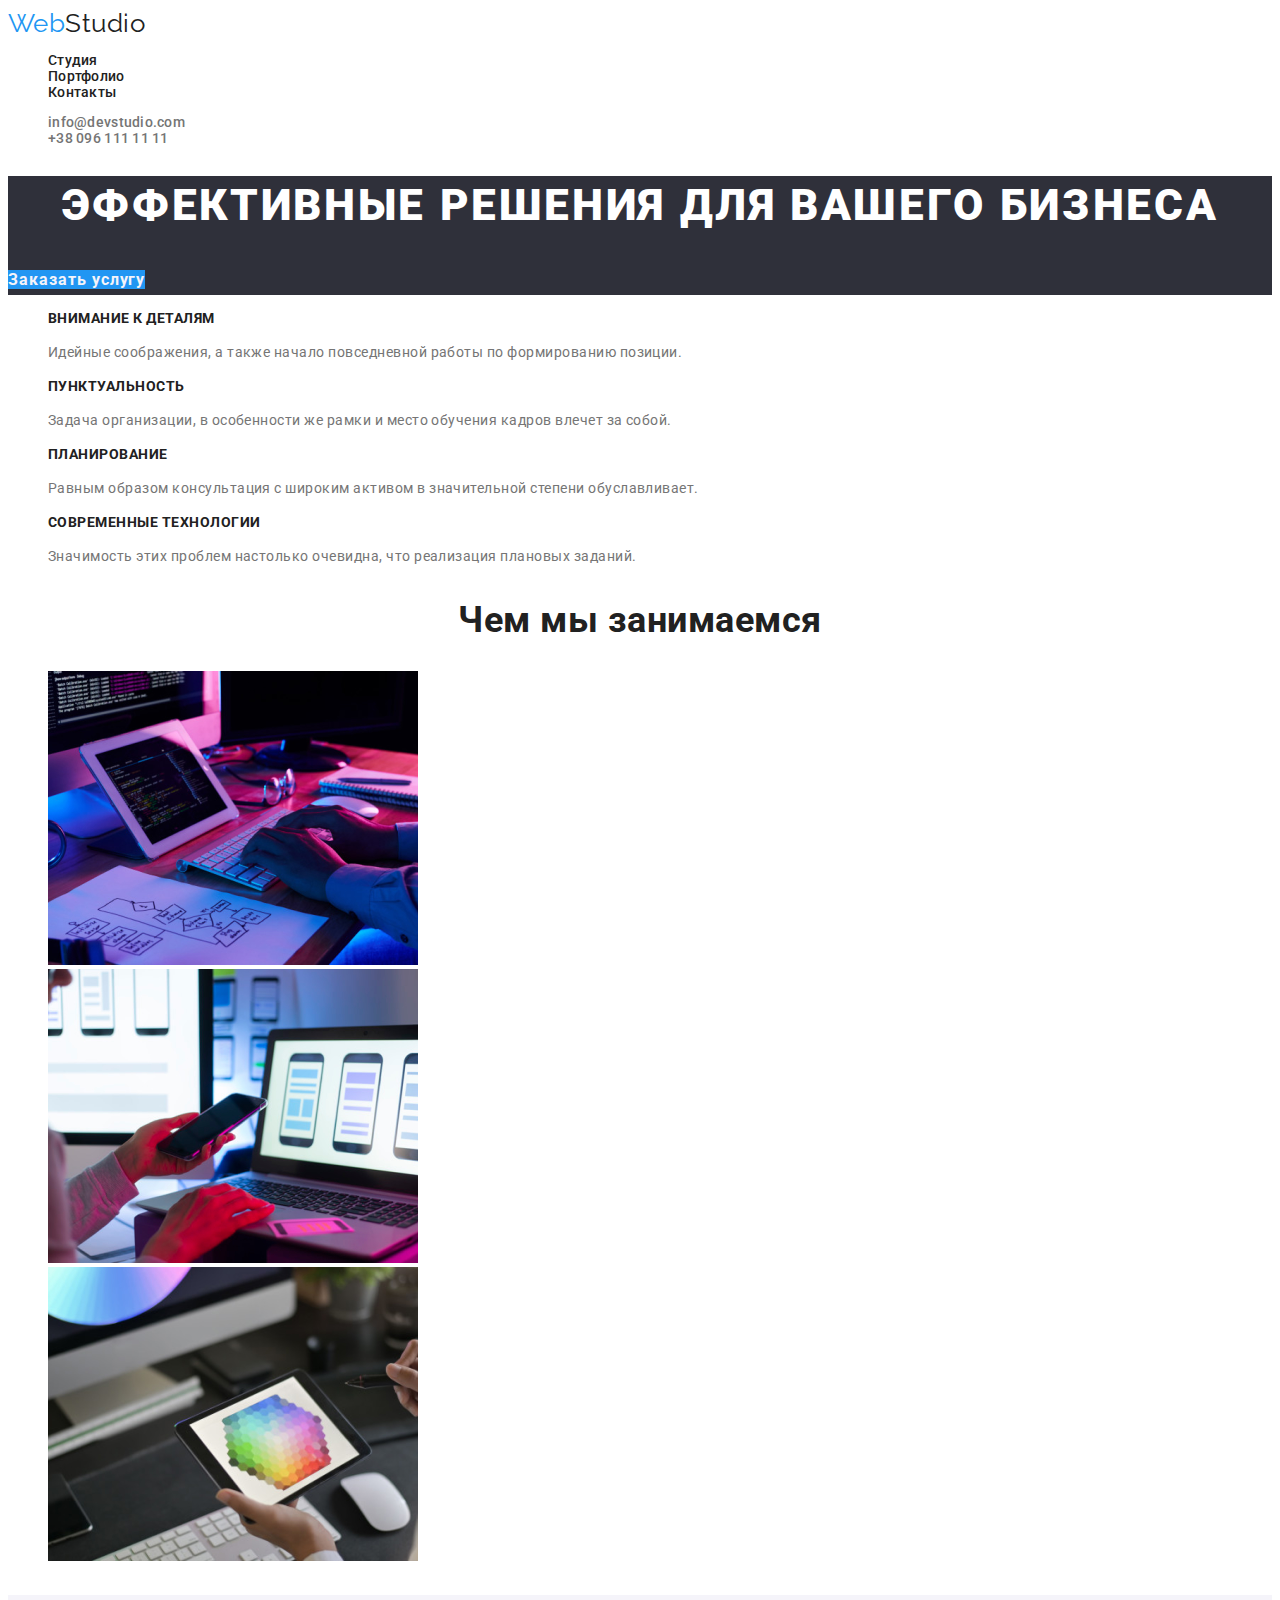
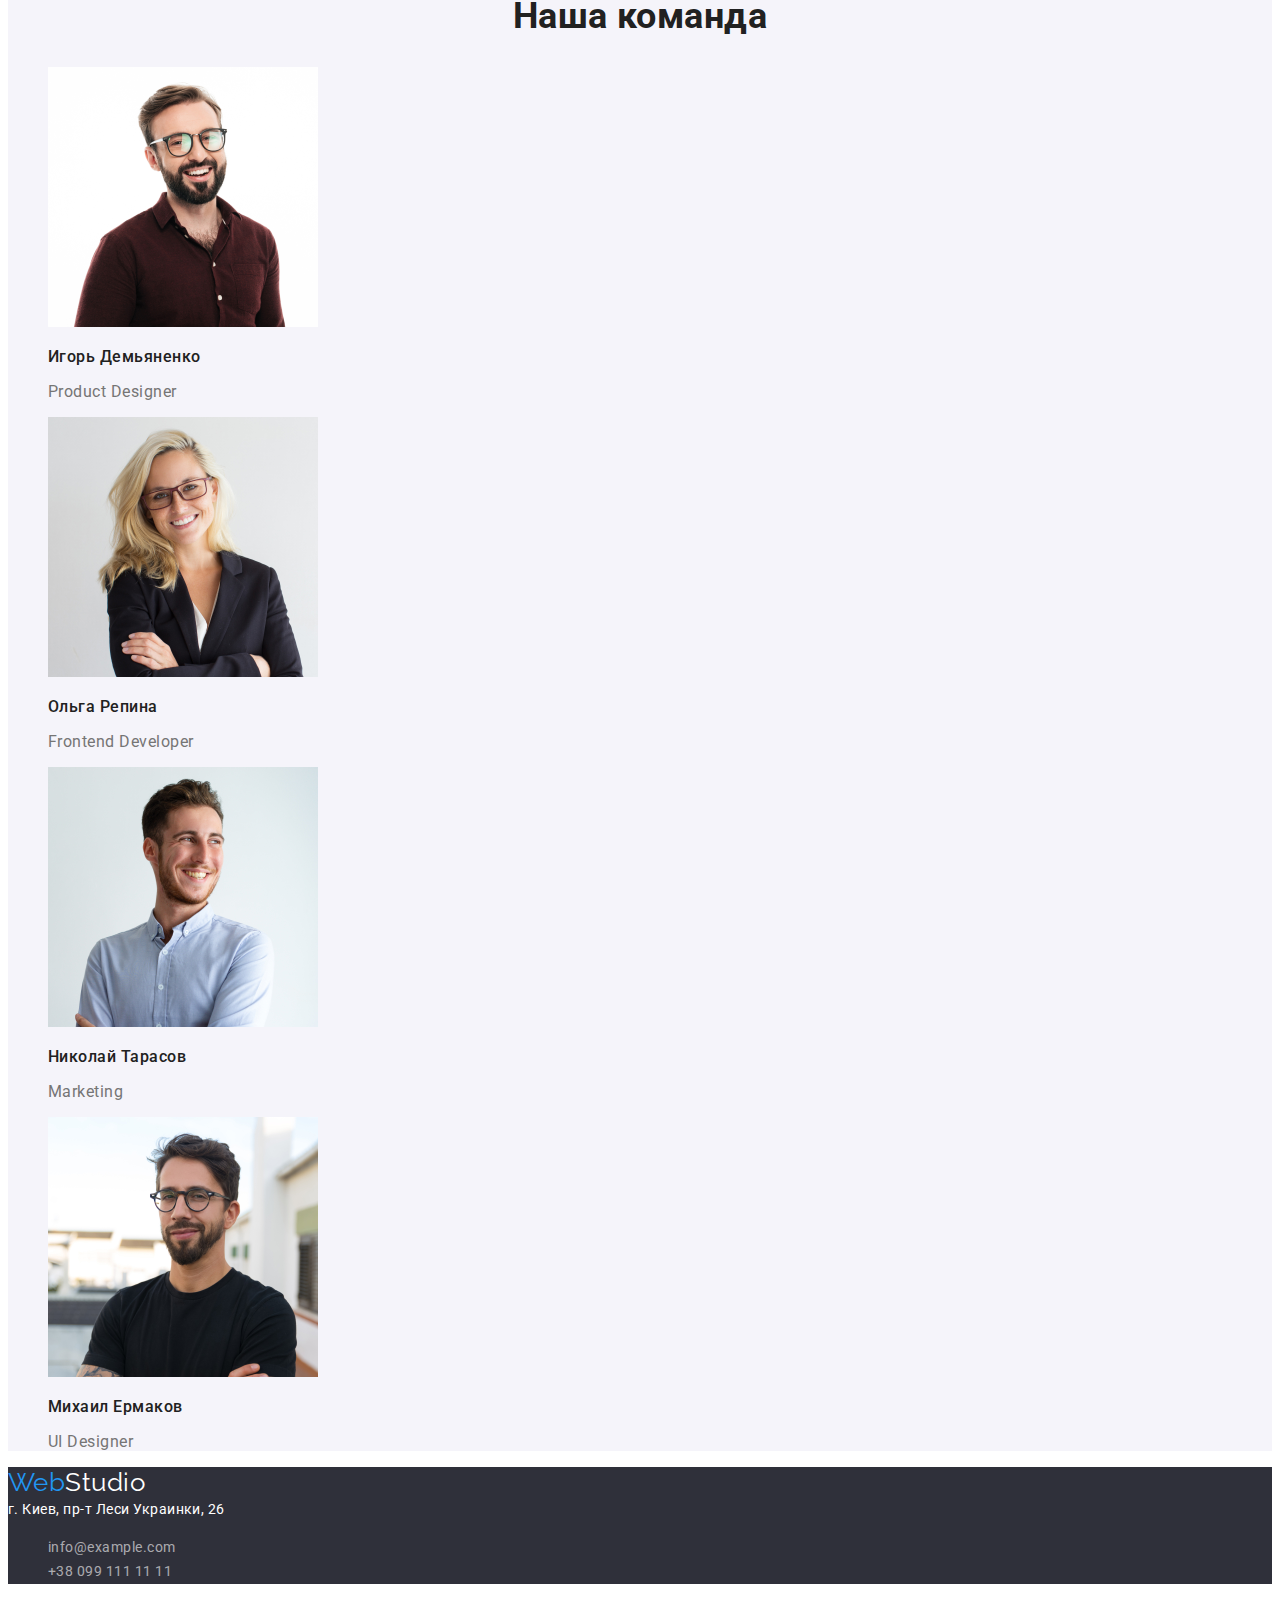
<file: index.html>
<!DOCTYPE html>
<html lang="ru">
<head>
    <meta charset="UTF-8">
    <meta http-equiv="X-UA-Compatible" content="IE=edge">
    <meta name="viewport" content="width=device-width, initial-scale=1.0">
    <link href="https://fonts.googleapis.com/css2?family=Raleway:wght@700&family=Roboto:wght@400;500;700;900&display=swap" rel="stylesheet">
    <link rel="stylesheet" href="./css/styles.css">
    <title>WebStudio</title>
</head>
<body>
    <header>
        <a href="" class="logo upper"><span class="logo-part">Web</span>Studio</a>
        <nav>
            <ul class="site-nav list">
                <li>
                    <a href="./index.html">Студия</a>
                </li>
                <li>
                    <a href="./portfolio.html">Портфолио</a>
                </li>
                <li>
                    <a href="">Контакты</a>
                </li>
            </ul>
        </nav>
            <ul class=" auth-nav list">
                <li>
                    <a href="mailto:info@devstudio.com" target="_blank">info@devstudio.com</a>
                </li>
                <li>
                    <a href="tel:0961111111">+38 096 111 11 11</a>
                </li>
            
            </ul>
        
    </header>
    
    <main>
        <section class="hero">
            <h1>Эффективные решения для вашего бизнеса</h1>
            <a href="http://" class="hero-link button" >Заказать услугу</a>
        </section>

        <section class="advantages">
            <!-- our advantages -->
            <ul class="list">
                <li>
                    <h3>Внимание к деталям</h3>
                    <p>Идейные соображения, а также начало повседневной работы по формированию позиции.</p>
                </li>
                <li>

                    <h3>Пунктуальность</h3>
                    <p>Задача организации, в особенности же рамки и место обучения кадров влечет за собой.</p>
                </li>
                <li>

                    <h3>Планирование</h3>
                    <p>Равным образом консультация с широким активом в значительной степени обуславливает.</p>
                </li>
                <li>

                    <h3>Современные технологии</h3>
                    <p>Значимость этих проблем настолько очевидна, что реализация плановых заданий.</p>
                </li>
            </ul>
        </section>

        <section class="ocupation">
            <h2>Чем мы занимаемся</h2>
            <ul class="list">
                <li>
                    <a href="">
                        <img src="./images/21.jpg" alt="Экран планшета и руки на клавиатруре" width="370">
                    </a>
                </li>
                <li>
                    <a href="">
                        <img src="./images/22.jpg" alt="Человек использует компьютер и смартфон" width="370">
                    </a>
                </li>
                <li>
                    <a href="">
                        <img src="./images/23.jpg" alt="планшет в руке" width="370">
                    </a>
                </li>
            </ul>
        </section>

        <section class="our-team">
            <h2 >Наша команда</h2>
            <ul class="list">
                <li>
                    
                    <img src="./images/1.jpg" alt="Игорь Демьяненко" width=270>
                    <h3>Игорь Демьяненко</h3>
                    <p>Product Designer</p>
                    
                </li>
                <li>
                    
                    <img src="./images/2.jpg" alt="Ольга Репина" width=270>
                    <h3>Ольга Репина</h3>
                    <p>Frontend Developer</p>
                    
                </li>
                <li>
                    
                    <img src="./images/3.jpg" alt="Николай Тарасов" width=270>
                    <h3>Николай Тарасов</h3>
                    <p>Marketing</p>
                    
                </li>
                <li>
                    
                    <img src="./images/4.jpg" alt="Михаил Ермаков" width=270>
                    <h3>Михаил Ермаков</h3>
                    <p>UI Designer</p>
                    
                </li>
            </ul>
        </section>
    </main>
    <footer>
        <a href="" class="down logo "><span class="logo-part">Web</span>Studio</a>
        <address>
            <span>г. Киев, пр-т Леси Украинки, 26</span>
            <ul class="list">
                <li>
                    <a href="mailto:info@example.com" target="_blank">info@example.com</a>

                </li>
                <li>
                    <a href="tel:0961111111">+38 099 111 11 11</a>

                </li>
            </ul>
        </address>    

    </footer>
    
</body>
</html>
</file>
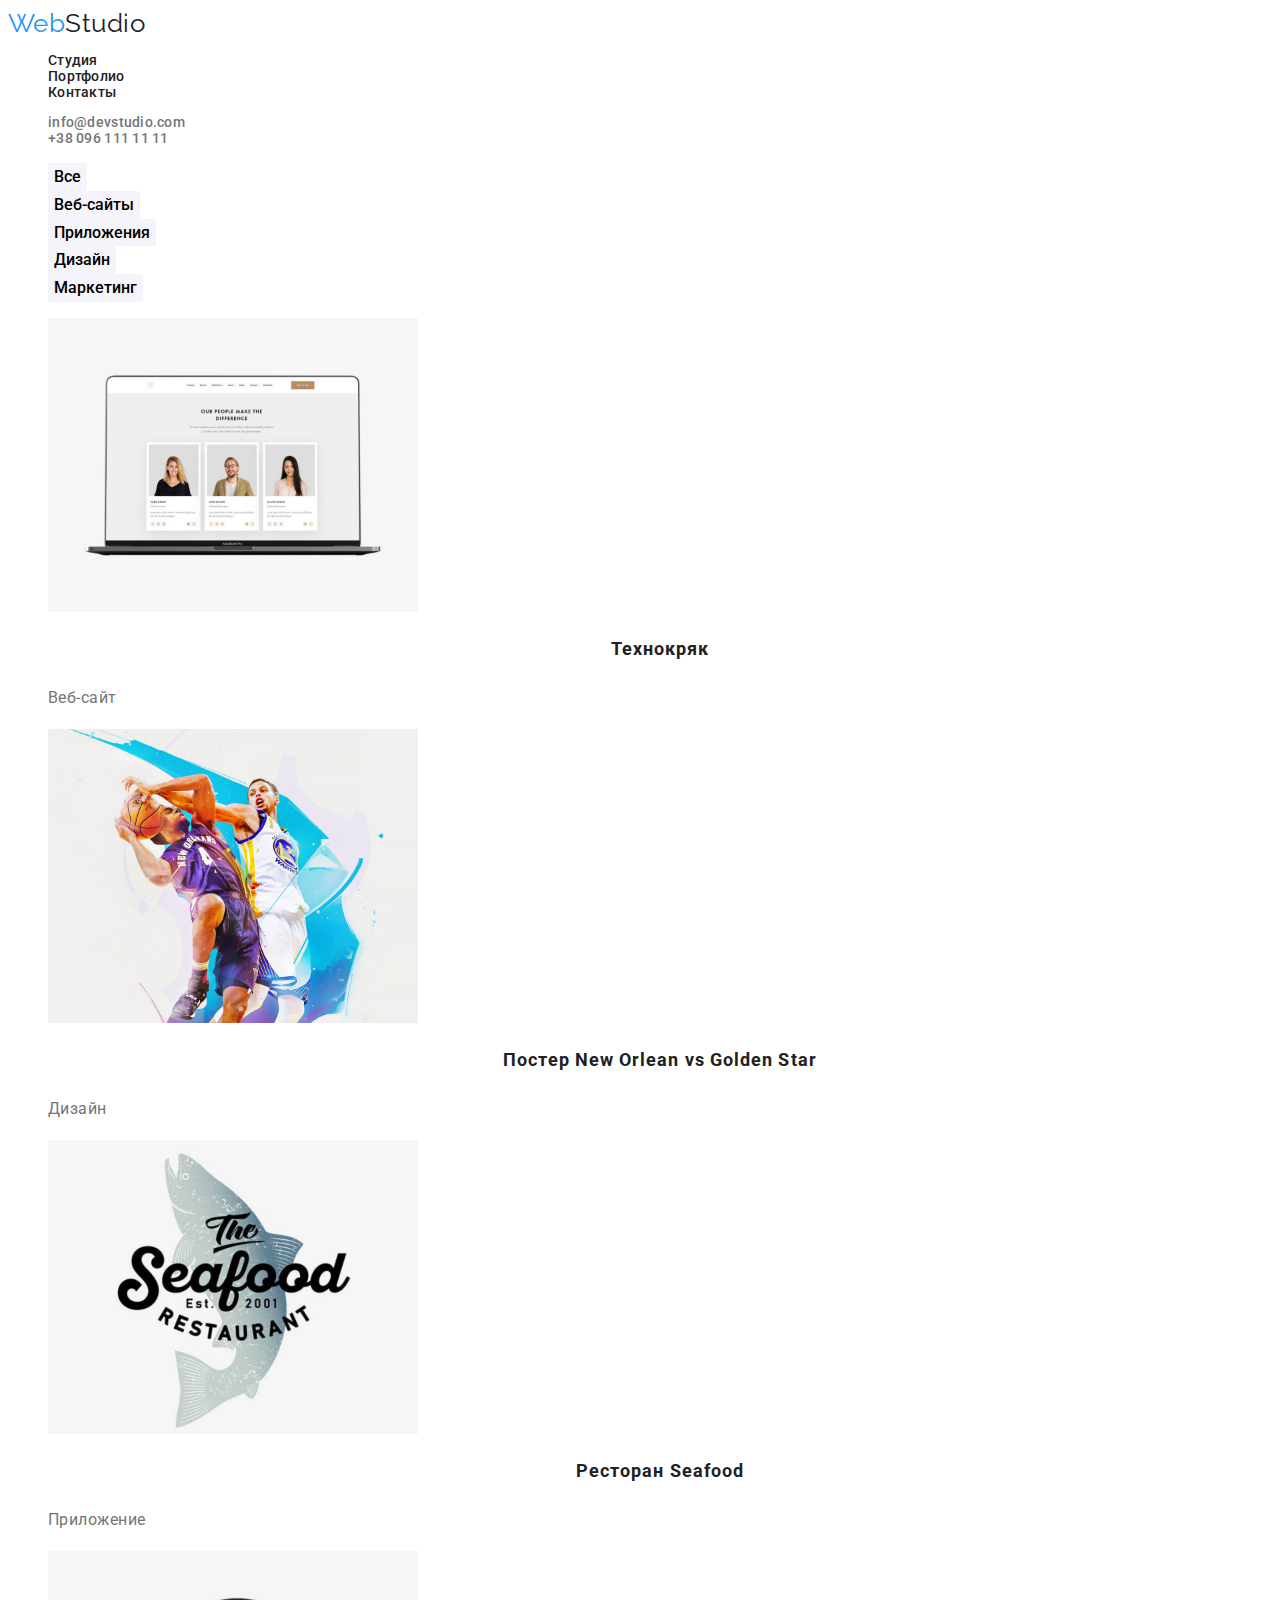
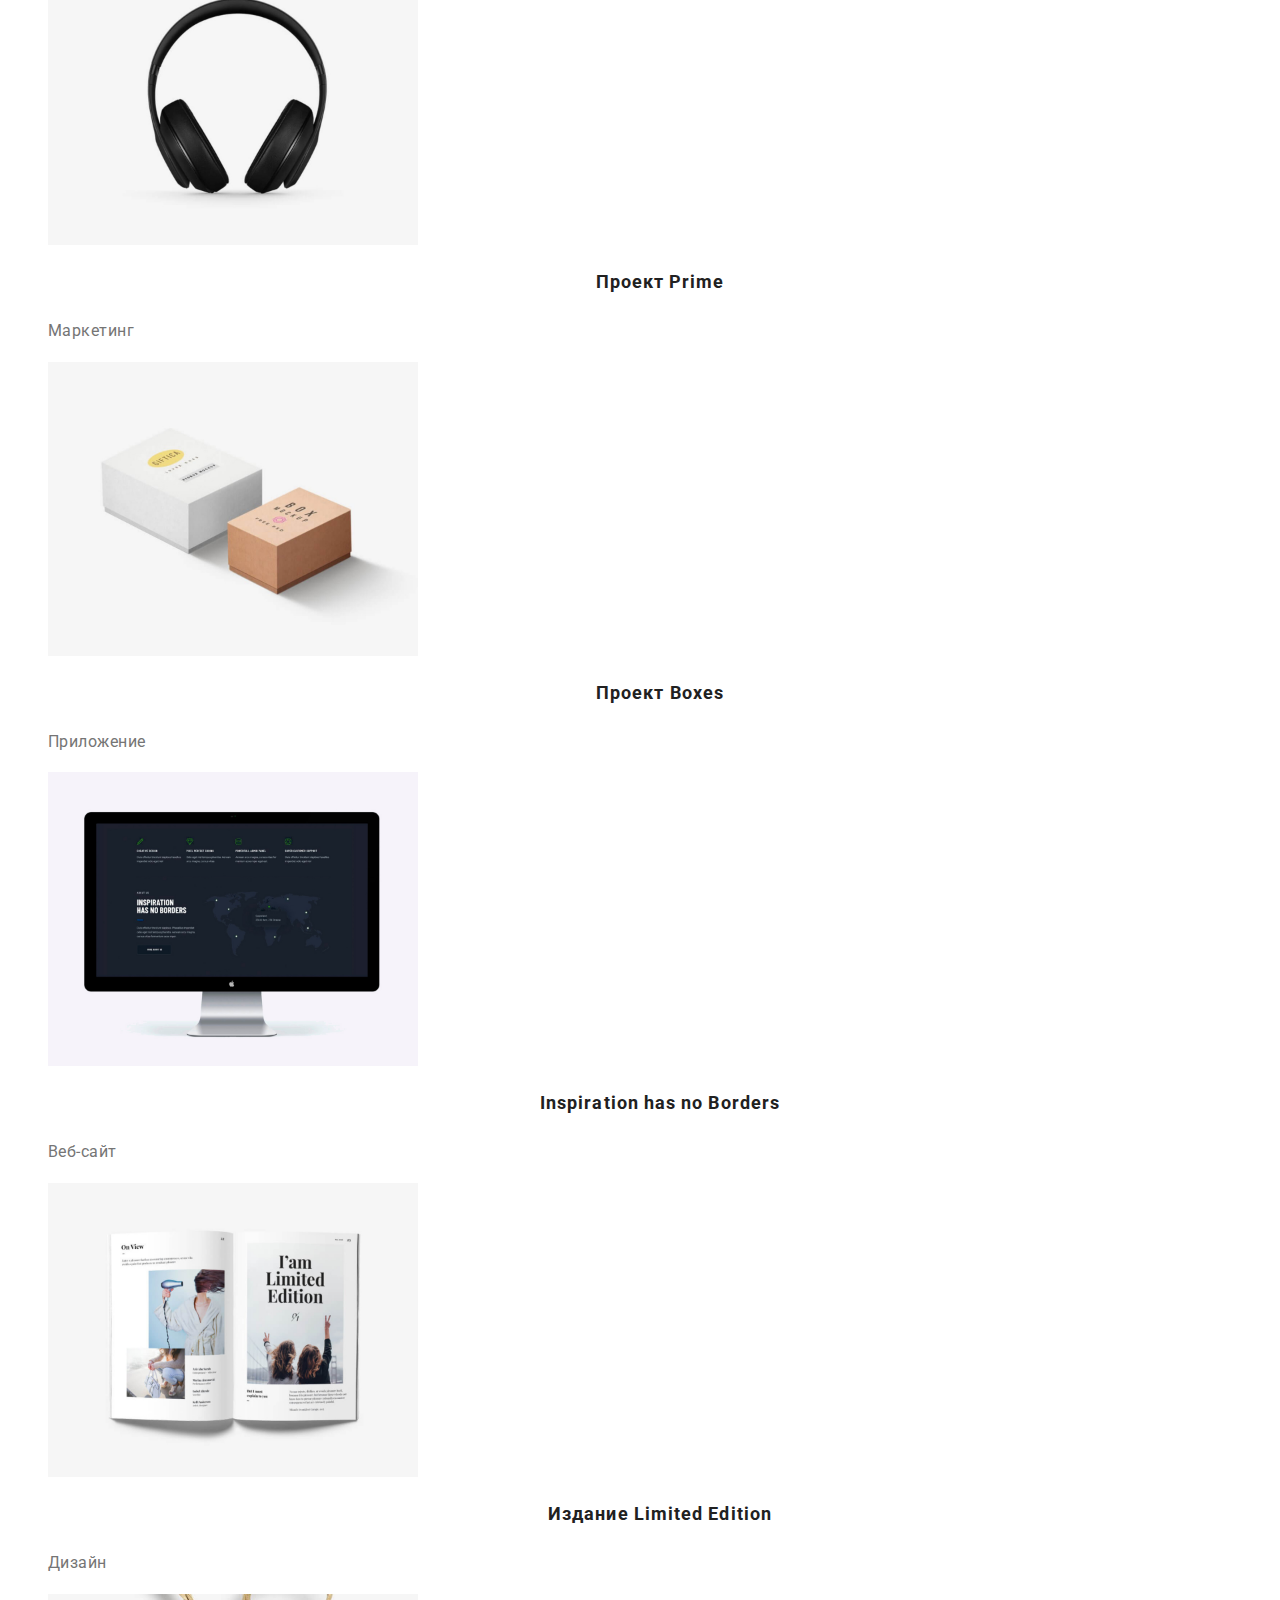
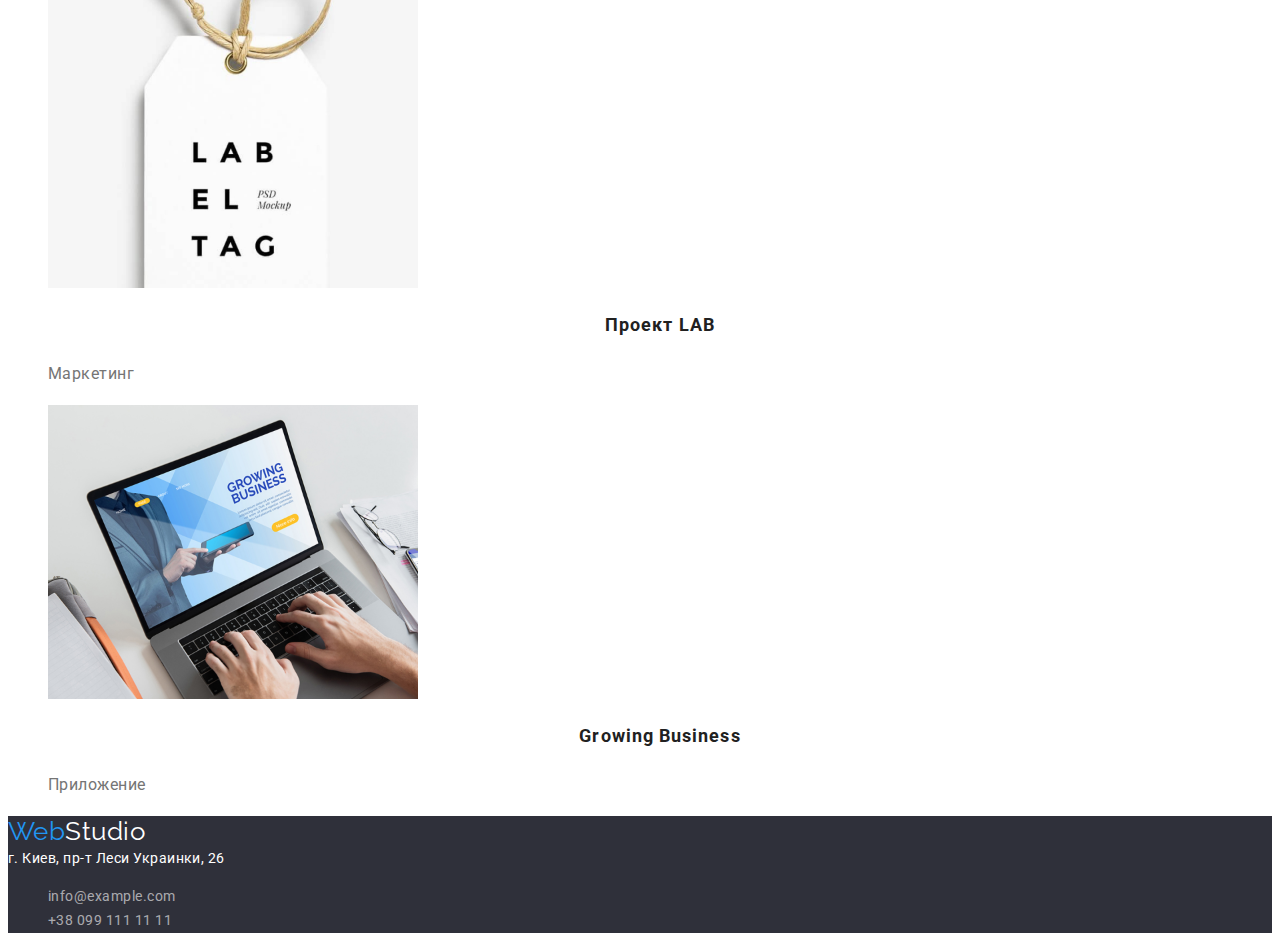
<file: portfolio.html>
<!DOCTYPE html>
<html lang="ru">
<head>
    <meta charset="UTF-8">
    <meta http-equiv="X-UA-Compatible" content="IE=edge">
    <meta name="viewport" content="width=device-width, initial-scale=1.0">
    <link href="https://fonts.googleapis.com/css2?family=Raleway:wght@700&family=Roboto:wght@400;500;700;900&display=swap" rel="stylesheet">
    <link rel="stylesheet" href="./css/styles.css">
    <title>Portfolio</title>
</head>
<body>
    <header>
        <a href="./index.html" class="logo upper"><span class="logo-part">Web</span>Studio</a>
        <nav>
            <ul class="site-nav list">
                <li>
                    <a href="./index.html">Студия</a>
                </li>
                <li>
                    <a href="./portfolio.html">Портфолио</a>
                </li>
                <li>
                    <a href="">Контакты</a>
                </li>
            </ul>
        </nav>
            <ul class=" auth-nav list">
                <li>
                    <a href="mailto:info@devstudio.com" target="_blank">info@devstudio.com</a>
                </li>
                <li>
                    <a href="tel:0961111111">+38 096 111 11 11</a>
                </li>
            </ul>
        
    </header>
    
    <main>
        <section>
            <ul class="filter list">
                <li><button>Все</button></li>
                <li><button>Веб-сайты</button></li>
                <li><button>Приложения</button></li>
                <li><button>Дизайн</button></li>
                <li><button>Маркетинг</button></li>
            </ul>
            <ul class="projects list">
                <li>
                    <a href="">
                        <img src="./images/Portfolio1.jpg" alt="Ноутбук с фото людей на экране" width="370">
                        <h2>Технокряк</h2>
                        <p>Веб-сайт</p> 
                    </a>
                    
                </li>
                <li>
                    <a href="">
                        <img src="./images/Portfolio2.jpg" alt="Два баскетболиста" width="370">
                        <h2>Постер New Orlean vs Golden Star</h2>
                        <p>Дизайн</p> 
                    </a>
                    
                </li>
                <li>
                    <a href="">
                        <img src="./images/Portfolio3.jpg" alt="Надпись The Seafood Restaurant с рыбой на заднем фоне" width="370">
                        <h2>Ресторан Seafood</h2>
                        <p>Приложение</p>
                    </a>
                    
                </li>
                <li>
                    <a href="">
                        <img src="./images/Portfolio4.jpg" alt="Накладные наушники" width="370">
                        <h2>Проект Prime</h2>
                        <p>Маркетинг</p>
                    </a>
                    
                </li>
                <li>
                    <a href="">
                        <img src="./images/Portfolio5.jpg" alt="Две коробки" width="370">
                        <h2>Проект Boxes</h2>
                        <p>Приложение</p>
                    </a>
                </li>
                <li>
                    <a href="">
                        <img src="./images/Portfolio6.jpg" alt="Монитор" width="370">
                        <h2>Inspiration has no Borders</h2>
                        <p>Веб-сайт</p>
                    </a>
                    
                </li>
                <li>
                    <a href="">
                        <img src="./images/Portfolio7.jpg" alt="Журнал с иллюстрациями" width="370">
                        <h2>Издание Limited Edition</h2>
                        <p>Дизайн</p>
                    </a>
                    
                </li>
                <li>
                    <a href="">
                       <img src="./images/Portfolio8.jpg" alt="Этикетка" width="370">
                        <h2>Проект LAB</h2>
                        <p>Маркетинг</p> 
                    </a>
                    
                </li>
                <li>
                    <a href="">
                        <img src="./images/Portfolio9.jpg" alt="Руки печатают на клавиатуре ноутбука" width="370">
                        <h2>Growing Business</h2>
                        <p>Приложение</p>
                    </a>
                    
                </li>

            </ul>

        </section>

    </main>

    <footer>
        <a href="" class="down logo "><span class="logo-part">Web</span>Studio</a>
        <address>
            <span>г. Киев, пр-т Леси Украинки, 26</span>
            <ul class="list">
                <li>
                    <a href="mailto:info@example.com" target="_blank">info@example.com</a>

                </li>
                <li>
                    <a href="tel:0961111111">+38 099 111 11 11</a>

                </li>
            </ul>
        </address>    

    </footer>
</body>
</html>
</file>
<file: css/styles.css>
/* основной цвет теста #212121; */

/* вторичный цвет текста #757575*/

/* цвет акцента #2196F3 */

/* цвет текста белый #ffffff */

/* цвет фона основной #2F303A */
/* вторичный цвет фона #F5F4FA */
:root {
    --primary-text-color: #212121;
    --paragraph-text-color: #757575;
    --accent-color: #2196F3;
    --additional-colour: #ffffff;
    --background-color: #2F303A;
    --secondary-background-colour: #F5F4FA;

}
body {
    color: var(--primary-text-color);
    background-color: var(--additional-colour);
    font-family: 'Roboto', sans-serif;
    letter-spacing: 0.03em;
}
.logo {
    font-family: 'Raleway', sans-serif;
    font-style: 700;
    font-size: 26px;
    line-height: 1.19;
}
.logo-part {
    color: var(--accent-color);
}
.logo.upper{
    color: inherit;
    
}
.logo.down{
    color: var(--additional-colour);
}   

nav,
.auth-nav {
    font-weight: 500;
    font-size: 14px;
    line-height: 1.14;
    letter-spacing: 0.02em;
        
}

a {
 text-decoration: none;
}
.hero, address {
    color: var(--additional-colour);
}

.hero, footer {
    background-color: var(--background-color);
}
.hero {
    letter-spacing: 0.06em;
}
.our-team {
    background-color: var(--secondary-background-colour);
}

.hero-link, .site-nav a{
    color: inherit;
}

.auth-nav a{
    color: var(--paragraph-text-color);
}

footer a{
    color: rgba(255, 255, 255, 0.6);
}

.list{
    list-style: none;
}

.site-nav a:hover, 
.auth-nav a:hover,
footer a:hover,
.site-nav a:focus, 
.auth-nav a:focus,
footer a:focus{
    color: var(--accent-color);
}
p {
  color: var(--paragraph-text-color);  
}

/* buttons */
.button {
    color: var(--secondary-background-colour);
    background-color: var(--accent-color);
    font-weight: 700;
    font-size: 16px;
    line-height: 1.87;
    letter-spacing: 0.06em;

}

h1 {
    font-weight: 900;
    font-size: 44px;
    line-height: 1.36;
    text-align: center;
    letter-spacing: 0.06em;
    text-transform: uppercase;
}
h2 {
    font-weight: 700;
    font-size: 36px;
    line-height: 1.17;
    text-align: center;
}
.advantages h3 {
    font-weight: 700;
    font-size: 14px;
    line-height: 1.14;
    text-transform: uppercase;
}

.advantages p {
    font-weight: 400;
    font-size: 14px;
    line-height: 1.71;
}

.our-team h3 {
    font-weight: 500;
    font-size: 16px;
    line-height: 1.19;
}

.our-team p {
    font-weight: normal;
    font-size: 16px;
    line-height: 1.19;
}
address{
    font-style: normal;
    font-weight: 400;
    font-size: 14px;
    line-height: 1.71;
}

.filter button{
    font-weight: 500;
    font-size: 16px;
    line-height: 1.62;
    text-align: center;
    background-color: var(--secondary-background-colour);
    border: 0;
    cursor: pointer;
    font-family: inherit;
}
.filter button:hover,
.filter button:focus {
    color: var(--additional-colour);
    background-color: var(--accent-color);
}
.projects h2 {
    font-weight: 700;
    font-size: 18px;
    line-height: 2;
    letter-spacing: 0.06em;
    color: var(--primary-text-color);
}
.projects p {
    font-weight: 400;
    font-size: 16px;
    line-height: 1.87;
    color: #757575;
}
</file>
